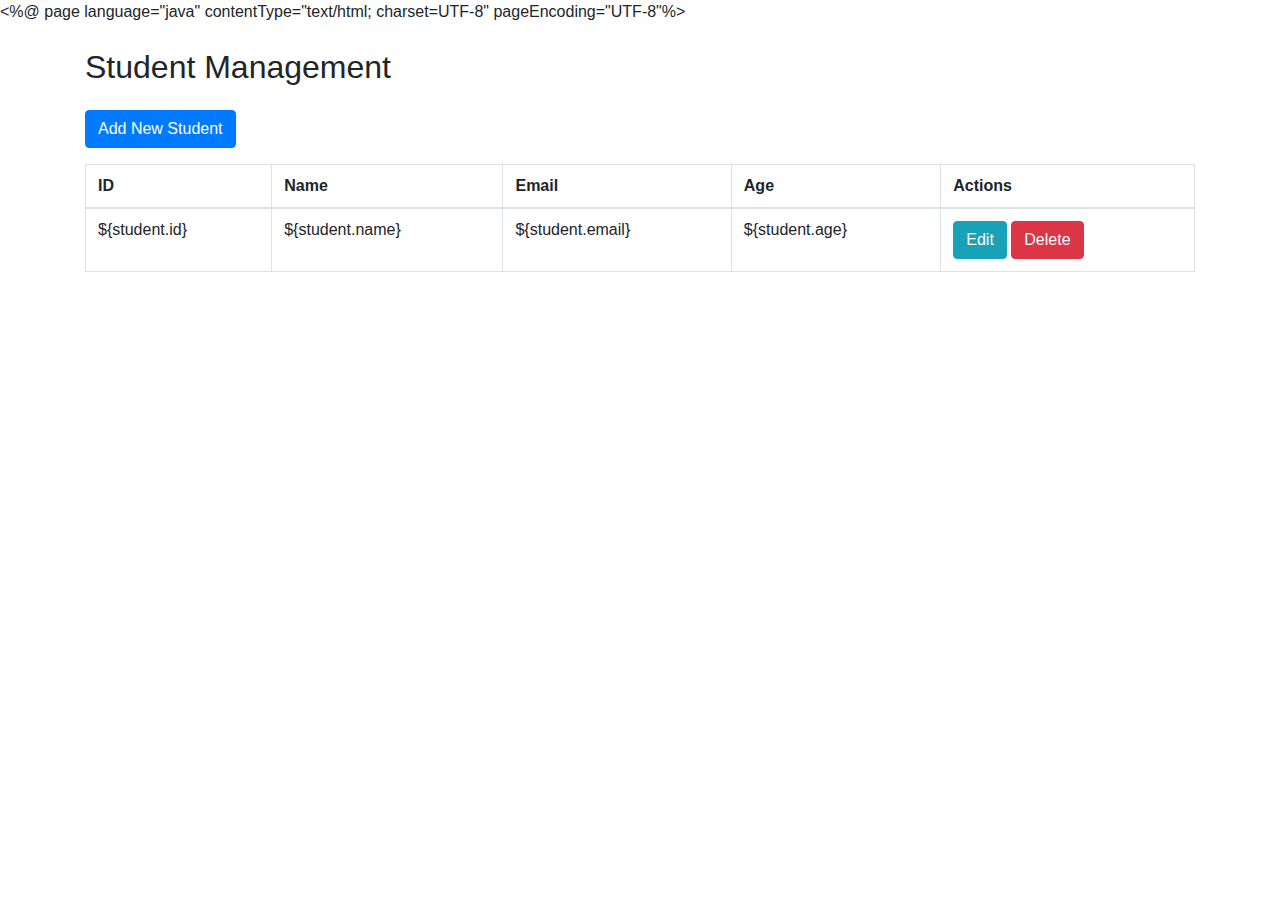
<file: target/studentmanagement/crud.html>
<!-- File: F:\Projects\Extra\AS_Global\Stu_Reg\src\main\webapp\crud.jsp -->

<%@ page language="java" contentType="text/html; charset=UTF-8" pageEncoding="UTF-8"%>
<!DOCTYPE html>
<html>
<head>
    <meta charset="UTF-8">
    <title>Student Management</title>
    <link rel="stylesheet" href="https://stackpath.bootstrapcdn.com/bootstrap/4.5.2/css/bootstrap.min.css">
</head>
<body>
    <div class="container">
        <h2 class="my-4">Student Management</h2>
        <a href="crud-form.jsp" class="btn btn-primary mb-3">Add New Student</a>
        <table class="table table-bordered">
            <thead>
                <tr>
                    <th>ID</th>
                    <th>Name</th>
                    <th>Email</th>
                    <th>Age</th>
                    <th>Actions</th>
                </tr>
            </thead>
            <tbody>
                <c:forEach var="student" items="${listStudents}">
                    <tr>
                        <td>${student.id}</td>
                        <td>${student.name}</td>
                        <td>${student.email}</td>
                        <td>${student.age}</td>
                        <td>
                            <a href="edit?id=${student.id}" class="btn btn-info">Edit</a>
                            <a href="delete?id=${student.id}" class="btn btn-danger">Delete</a>
                        </td>
                    </tr>
                </c:forEach>
            </tbody>
        </table>
    </div>
</body>
</html>
</file>
